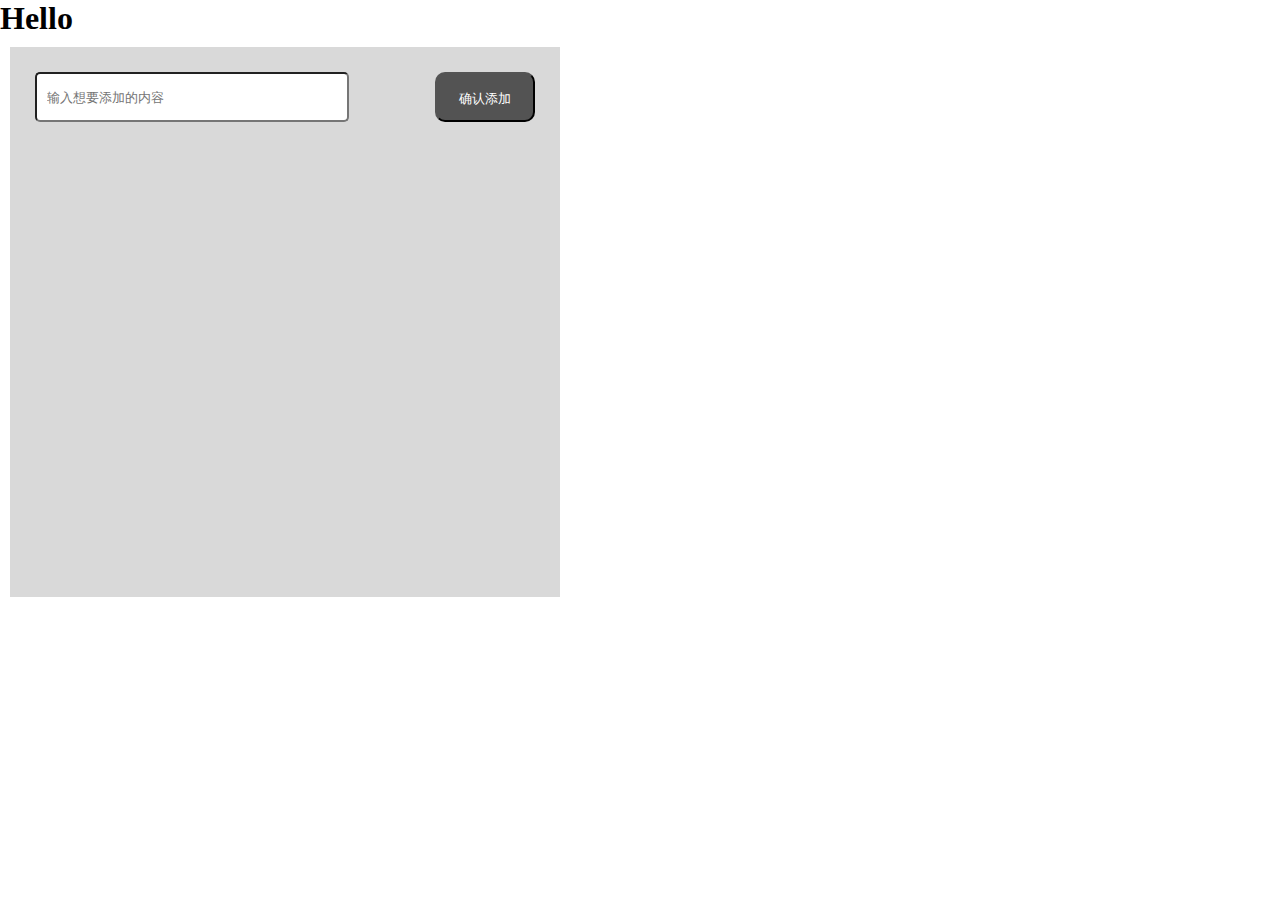
<file: Jupiter_Javascript To do list/index.html>
<!DOCTYPE html>
<html lang="en">
<head>
    <meta charset="UTF-8">
    <meta http-equiv="X-UA-Compatible" content="IE=edge">
    <meta name="viewport" content="width=device-width, initial-scale=1.0">
    <title>Document</title>

    <link rel="stylesheet" href="index.css">
    <script src="javascript.js"></script>
</head>
<body>

<h1 class="dog" data-nAme="value">Hello</h1>

    <div class="container">
        <div class="container-head">
            <div class="container-input">
                <input  type="text" class="form-control" id="form-control" placeholder="输入想要添加的内容">
            </div>
            <input value="确认添加" type="button" class="container-button" id="btn_add" onclick="clickTest()" ></input>
        </div>
        <div class="container-output" id="output_area">
            
        </div>
    </div>
</body>
</html>
</file>
<file: Jupiter_Javascript To do list/index.css>
*{
    margin: 0;
    padding: 0;
    list-style: none;
    
}
/* body{
    display: flex;
    justify-content: center;
} */
.container{
    display: flex;
    flex-direction: column;
    min-height: 500px;
    width: 500px;
    padding: 25px;
    background: #d9d9d9;
    margin-top: 10px;
    margin-left: 10px;
}
.container-head{
    display: flex;
    height: 50px;
    width: 100%;
    justify-content: space-between;
}
.container-button{
    background: #535353;
    padding: 10px;
    width: 100px;
    color:#fff;
    height: 50px;
    line-height: 30px;
    text-align: center;
    border-radius: 10px;
}
.container-input{
    
}
.form-control{
    height: 46px;
    padding-left: 10px;
    width: 300px;
    border-radius: 5px;
}
.container-output{
    padding-top: 20px;
    position: relative;
}
p{
    padding: 5px;
    display: flex;
    background:#FFF;
    border-radius: 5px;
    padding-left: 5px;
    word-wrap:break-word;   
    word-break:break-all;
    align-items:center;
    margin-bottom: 10px;
}
</file>
